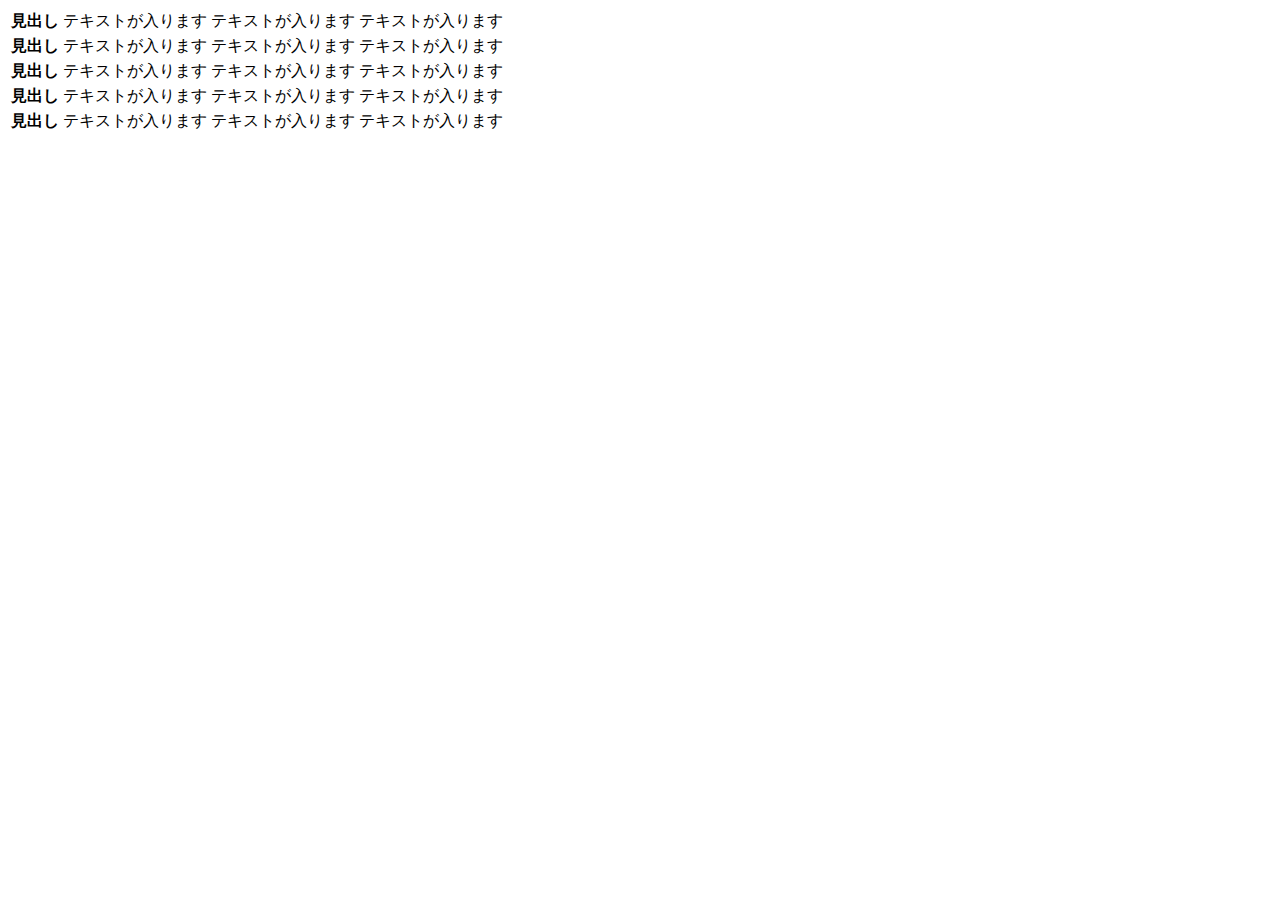
<file: css/ren.html>
<!DOCTYPE html>
<html lang="en">
<head>
    <meta charset="UTF-8">
    <meta name="viewport" content="width=device-width, initial-scale=1.0">
    <meta http-equiv="X-UA-Compatible" content="ie=edge">
    <title>Document</title>
</head>
<body>
        <table>
                <tbody>
                    <tr>
                        <th>見出し</th>
                        <td>テキストが入ります</td>
                        <td>テキストが入ります</td>
                        <td>テキストが入ります</td>
                    </tr>
                     <tr>
                        <th>見出し</th>
                        <td>テキストが入ります</td>
                        <td>テキストが入ります</td>
                        <td>テキストが入ります</td>
                    </tr>
                     <tr>
                        <th>見出し</th>
                        <td>テキストが入ります</td>
                        <td>テキストが入ります</td>
                        <td>テキストが入ります</td>
                    </tr>
                    <tr>
                        <th>見出し</th>
                        <td>テキストが入ります</td>
                        <td>テキストが入ります</td>
                        <td>テキストが入ります</td>
                    </tr>
                    <tr>
                        <th>見出し</th>
                        <td>テキストが入ります</td>
                        <td>テキストが入ります</td>
                        <td>テキストが入ります</td>
                    </tr>
                </tbody>
            </table>
</body>
</html>
</file>
